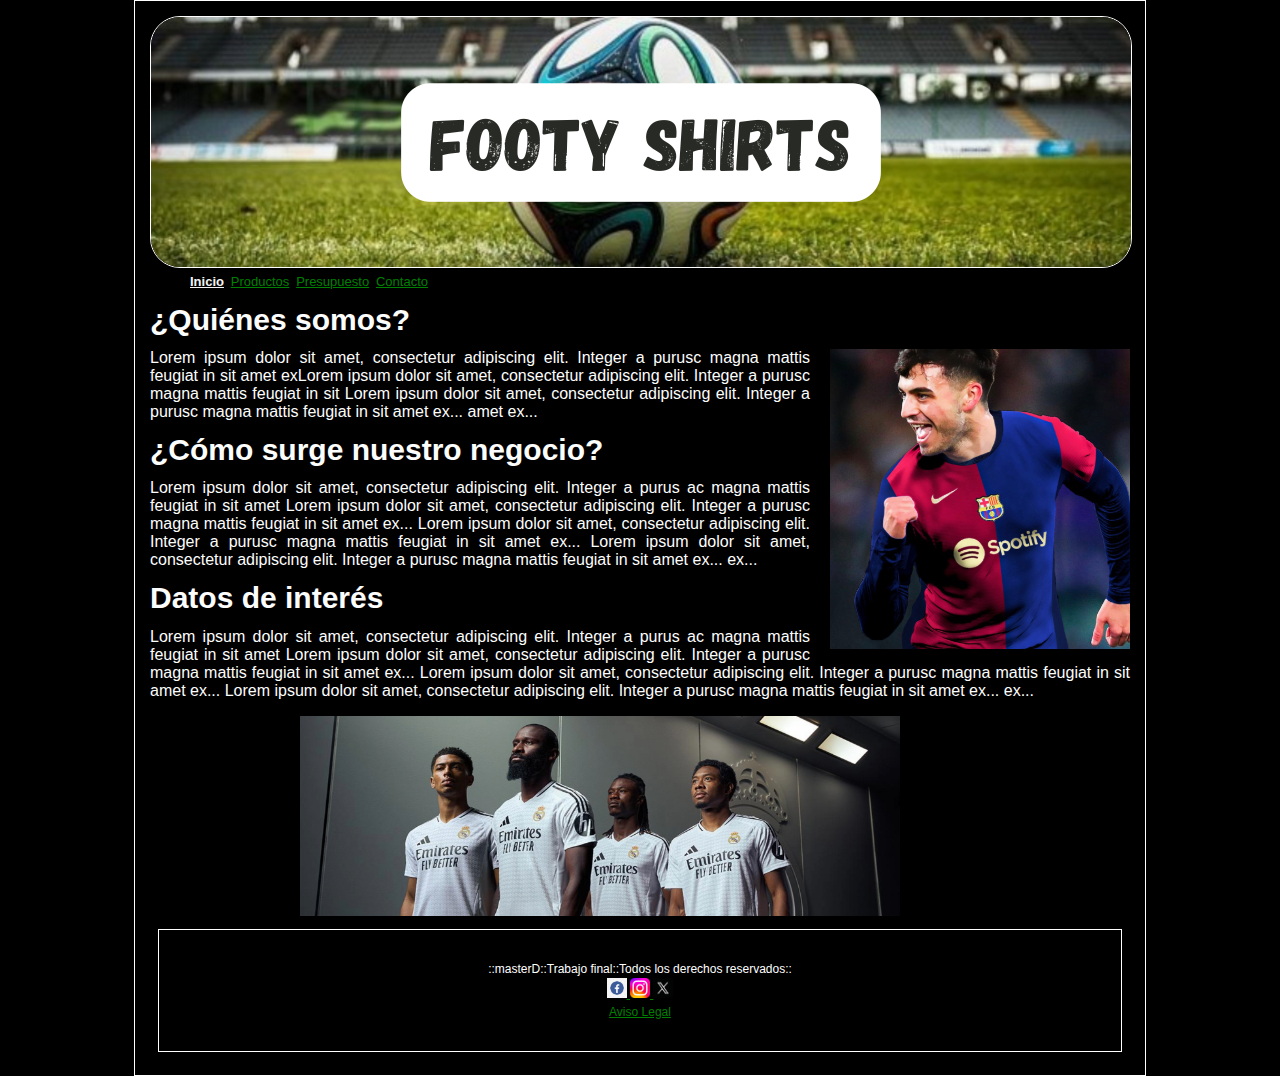
<file: index.html>
<!DOCTYPE html>
<html lang="es">
 <head>
    <meta charset="UTF-8">
    <!-- Declaración de fichero de estilos -->
    <link rel="stylesheet" type="text/css" href="estilos/estilos.css">
    <title>Trabajo Final</title>
     <!--Enlace al favicon-->
     <link rel="icon" href="img/favicon.png" type="image/x-icon">
 </head>
  
 <body>
    <header>
        <div>
            <img src="img/logo.png" id="img_cabe" alt="Logo de la empresa" width="100" height="100">
        </div>
        <nav>
            <!-- Div que contiene el menú -->
            <ul>
                <li><a href="index.html" class="nav-active">Inicio</a></li>
                <li><a href="views/productos.html">Productos</a></li>
                <li><a href="views/presupuesto.html">Presupuesto</a></li>
                <li><a href="views/contacto.html">Contacto</a></li>
            </ul>  
        </nav>
    </header>

    <!-- Contenedor principal -->
    <main>
        <!-- Sección de Introducción -->
        <section id="intro">
            <h1>¿Quiénes somos?</h1>
            <div id="imagen_der">
                <img src="img/barcelona.jpg" alt="Imagen de Barcelona" width="300" height="300">
            </div>
            <p> Lorem ipsum dolor sit amet, consectetur adipiscing elit. Integer a purusc magna mattis feugiat in sit 
              amet exLorem ipsum dolor sit amet, consectetur adipiscing elit. Integer a purusc magna mattis feugiat in sit
              Lorem ipsum dolor sit amet, consectetur adipiscing elit. Integer a purusc magna mattis feugiat in sit amet ex...
               amet ex...</p>
        </section>

        <!-- Sección de Historia -->
        <section id="historia">
            <h1>¿Cómo surge nuestro negocio?</h1>
            <p>Lorem ipsum dolor sit amet, consectetur adipiscing elit. Integer a purus ac magna mattis feugiat in sit amet
              Lorem ipsum dolor sit amet, consectetur adipiscing elit. Integer a purusc magna mattis feugiat in sit amet ex...
              Lorem ipsum dolor sit amet, consectetur adipiscing elit. Integer a purusc magna mattis feugiat in sit amet ex...
              Lorem ipsum dolor sit amet, consectetur adipiscing elit. Integer a purusc magna mattis feugiat in sit amet ex...
               ex...</p>
        </section>

        <!-- Sección de Datos de Interés -->
        <section id="datos">
            <h1>Datos de interés</h1>
            <p>Lorem ipsum dolor sit amet, consectetur adipiscing elit. Integer a purus ac magna mattis feugiat in sit amet
              Lorem ipsum dolor sit amet, consectetur adipiscing elit. Integer a purusc magna mattis feugiat in sit amet ex...
              Lorem ipsum dolor sit amet, consectetur adipiscing elit. Integer a purusc magna mattis feugiat in sit amet ex...
              Lorem ipsum dolor sit amet, consectetur adipiscing elit. Integer a purusc magna mattis feugiat in sit amet ex... ex...
            </p>
            <div>
                <img src="img/footer.jpg" id="imagen_long" alt="Imagen de interés" width="600" height="400">
            </div>
        </section>
    </main>

    <footer>
        <!-- Div que contiene el pie de la página -->
        <div id="div_footer">
            ::masterD::Trabajo final::Todos los derechos reservados::
            <br>
            <a href="https://es-es.facebook.com">
                <img src="img/facebook.jpg" id="minilink" alt="Facebook" width="30" height="30">
            </a>
            <a href="https://www.instagram.com">
                <img src="img/Instagram_logo_2022.svg.png" id="minilink" alt="Instagram" width="30" height="30">
            </a>
            <a href="https://x.com/?lang=es">
                <img src="img/xlogo.avif" id="minilink" alt="X" width="30" height="30">
            </a>
            <br>
            <a href="#">Aviso Legal</a>
        </div>
    </footer>  
 </body>
</html>
</file>
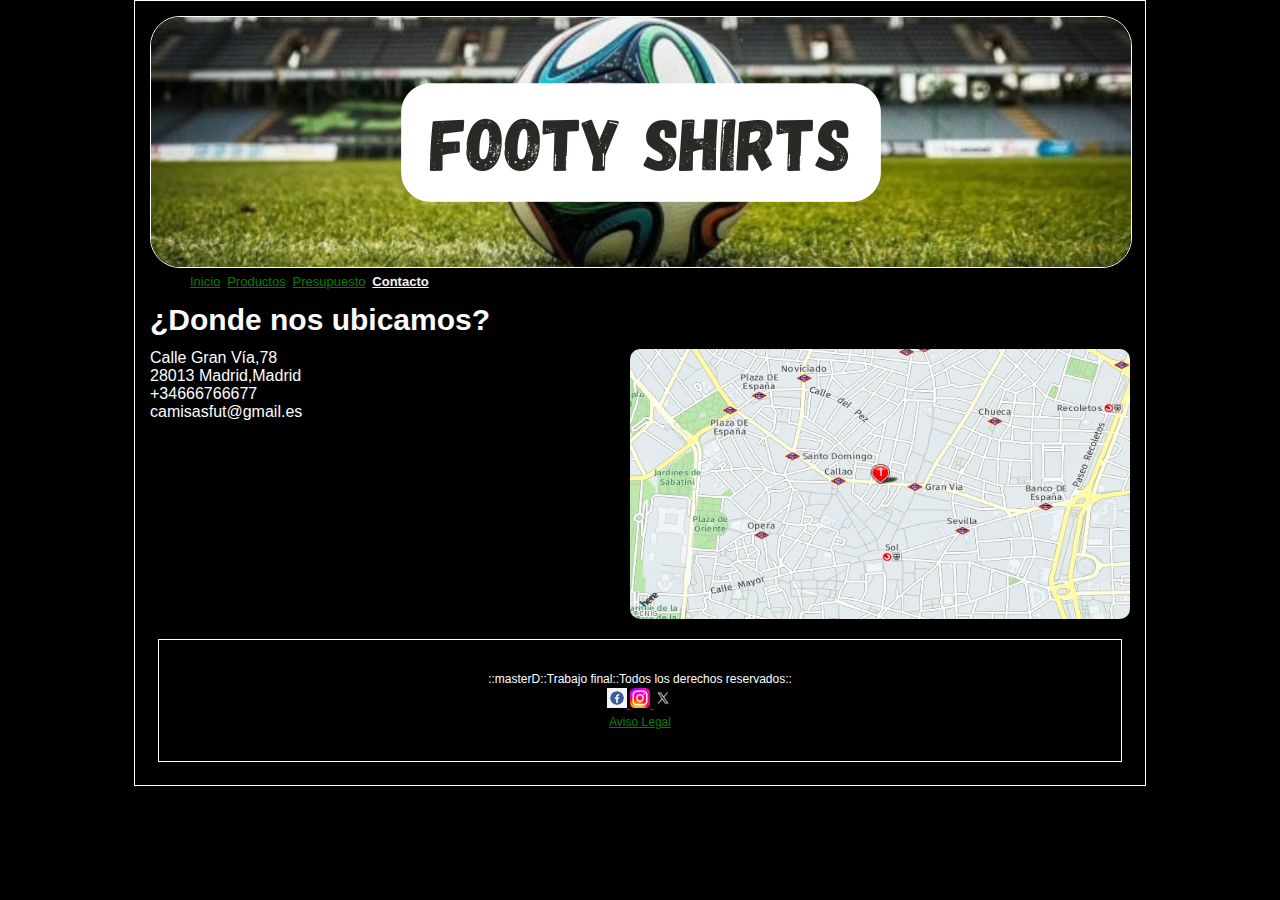
<file: views/contacto.html>
<!DOCTYPE html>
<html lang="es">
 <head>
    <meta charset="UTF-8">
    <!-- Declaración de fichero de estilos -->
    <link rel="stylesheet" type="text/css" href="../estilos/estilos.css">
    <title>Trabajo Final</title>
    <!--Enlace al favicon-->
    <link rel="icon" href="../img/favicon.png" type="image/x-icon">

 </head>
  
 <body>
    <header>
        <div>
            <img src="../img/logo.png" id="img_cabe" alt="Logo de la empresa" width="100" height="100">
        </div>
        <nav>
            <!-- Div que contiene el menú -->
            <ul>
                <li><a href="../index.html">Inicio</a></li>
                <li><a href="../views/productos.html">Productos</a></li>
                <li><a href="../views/presupuesto.html">Presupuesto</a></li>
                <li><a href="../views/contacto.html" class="nav-active">Contacto</a></li>
            </ul>  
        </nav>
    </header>
           <!--Seccion con mapa y contacto de la empresa-->
           <h1>¿Donde nos ubicamos?</h1> <div> <img src="../img/mapview.jpeg" id="img-map" alt="mapa"></div>
             <p> Calle Gran Vía,78
              <br> 28013 Madrid,Madrid
              <br> +34666766677
              <br> camisasfut@gmail.es
            </p>
   
   <footer>
          <!-- Div que contiene el pie de la página -->
     <div id="div_footer">
        ::masterD::Trabajo final::Todos los derechos reservados::
        <br>
        <a href="https://es-es.facebook.com">
            <img src="../img/facebook.jpg" id="minilink" alt="Facebook" width="30" height="30">
        </a>
        <a href="https://www.instagram.com">
            <img src="../img/Instagram_logo_2022.svg.png" id="minilink" alt="Instagram" width="30" height="30">
        </a>
        <a href="https://x.com/?lang=es">
            <img src="../img/xlogo.avif" id="minilink" alt="X" width="30" height="30">
        </a>
        <br>
        <a href="#">Aviso Legal</a>
     </div>
   </footer>  
 </body>
</html>
</file>
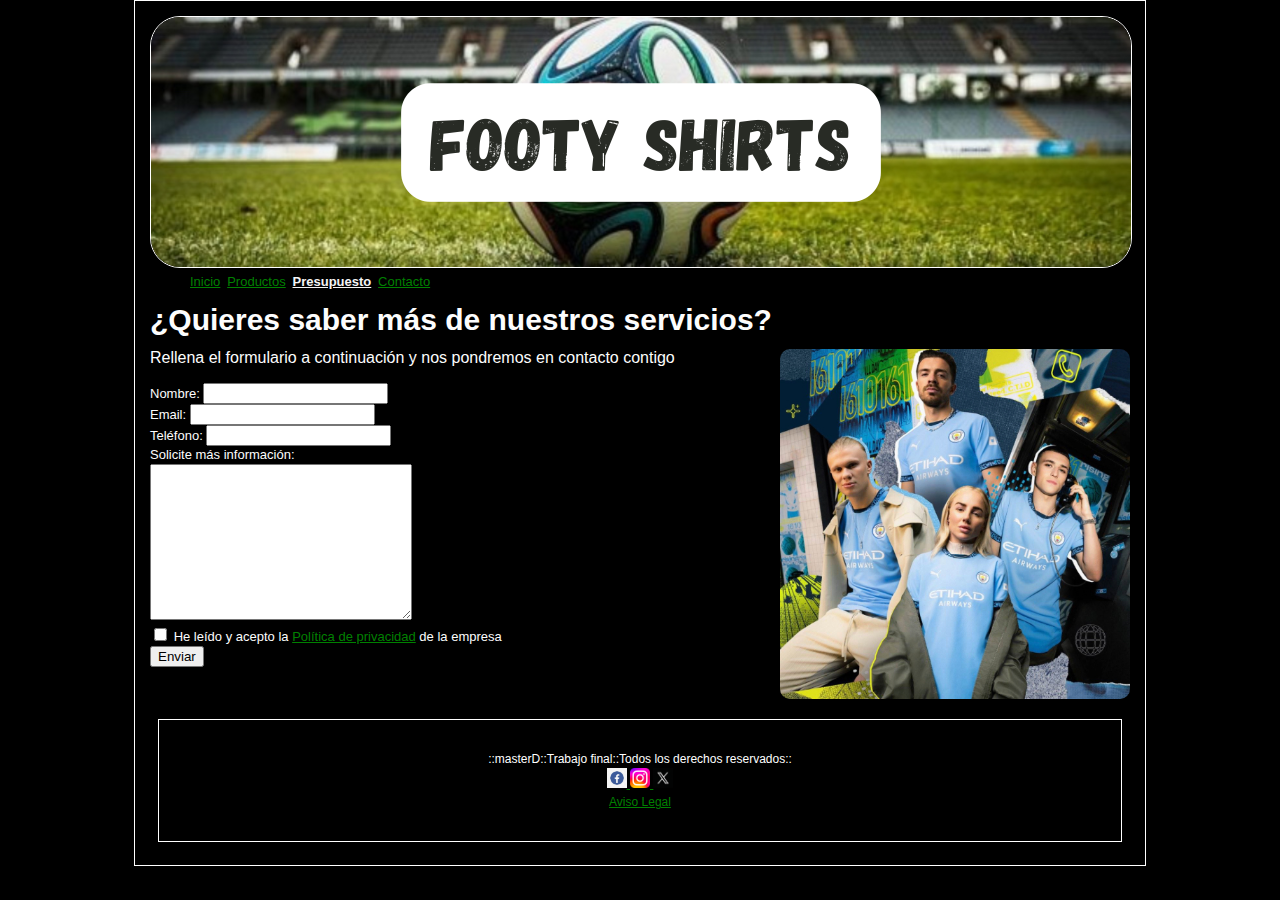
<file: views/presupuesto.html>
<!DOCTYPE html>
<html lang="es">
<head>
    <meta charset="UTF-8">
    <!-- Declaración de fichero de estilos -->
    <link rel="stylesheet" type="text/css" href="../estilos/estilos.css">
    <title>Trabajo Final</title>
     <!--Enlace al favicon-->
     <link rel="icon" href="../img/favicon.png" type="image/x-icon">
</head>
  
<body>
    <header>
        <div>
            <img src="../img/logo.png" id="img_cabe" alt="Logo de la empresa" width="100" height="100">
        </div>
        <nav>
            <!-- Div que contiene el menú -->
            <ul>
                <li><a href="../index.html">Inicio</a></li>
                <li><a href="../views/productos.html">Productos</a></li>
                <li><a href="../views/presupuesto.html" class="nav-active">Presupuesto</a></li>
                <li><a href="../views/contacto.html">Contacto</a></li>
            </ul>  
        </nav>
    </header>
<!-- Sección con el formulario -->
<section>
  <h1>¿Quieres saber más de nuestros servicios?</h1>
  <div>
      <img src="../img/city.jpg" alt="city" id="imagen_presu">
  </div>
  <p>Rellena el formulario a continuación y nos pondremos en contacto contigo</p>
  
  <form action="#" method="post">
      <!-- Etiqueta label para mejorar la accesibilidad -->
      <label for="nombre">Nombre:</label>
      <input type="text" name="nombre" id="nombre" required>
      <br>

      <label for="email">Email:</label>
      <input type="email" name="email" id="email" required>
      <br>

      <label for="telefono">Teléfono:</label>
      <input type="tel" name="telefono" id="telefono" required>
      <br>

      <label for="prueba">Solicite más información:</label>
      <br>
      <textarea cols="30" rows="10" name="prueba" id="prueba"></textarea>
      <br>

      <input type="checkbox" name="casilla" value="acepto" required> 
      <label for="casilla">He leído y acepto la <a href="#">Política de privacidad</a> de la empresa</label>
      <br>

      <input type="submit" name="boton" value="Enviar">
  </form>
</section>

      <footer>
        <!-- Div que contiene el pie de la página -->
        <div id="div_footer">
            ::masterD::Trabajo final::Todos los derechos reservados::
            <br>
            <a href="https://es-es.facebook.com">
                <img src="../img/facebook.jpg" id="minilink" alt="Facebook" width="30" height="30">
            </a>
            <a href="https://www.instagram.com">
                <img src="../img/Instagram_logo_2022.svg.png" id="minilink" alt="Instagram" width="30" height="30">
            </a>
            <a href="https://x.com/?lang=es">
                <img src="../img/xlogo.avif" id="minilink" alt="X" width="30" height="30">
            </a>
            <br>
            <a href="#">Aviso Legal</a>
        </div>
    </footer>  
</body>
</html>
</file>
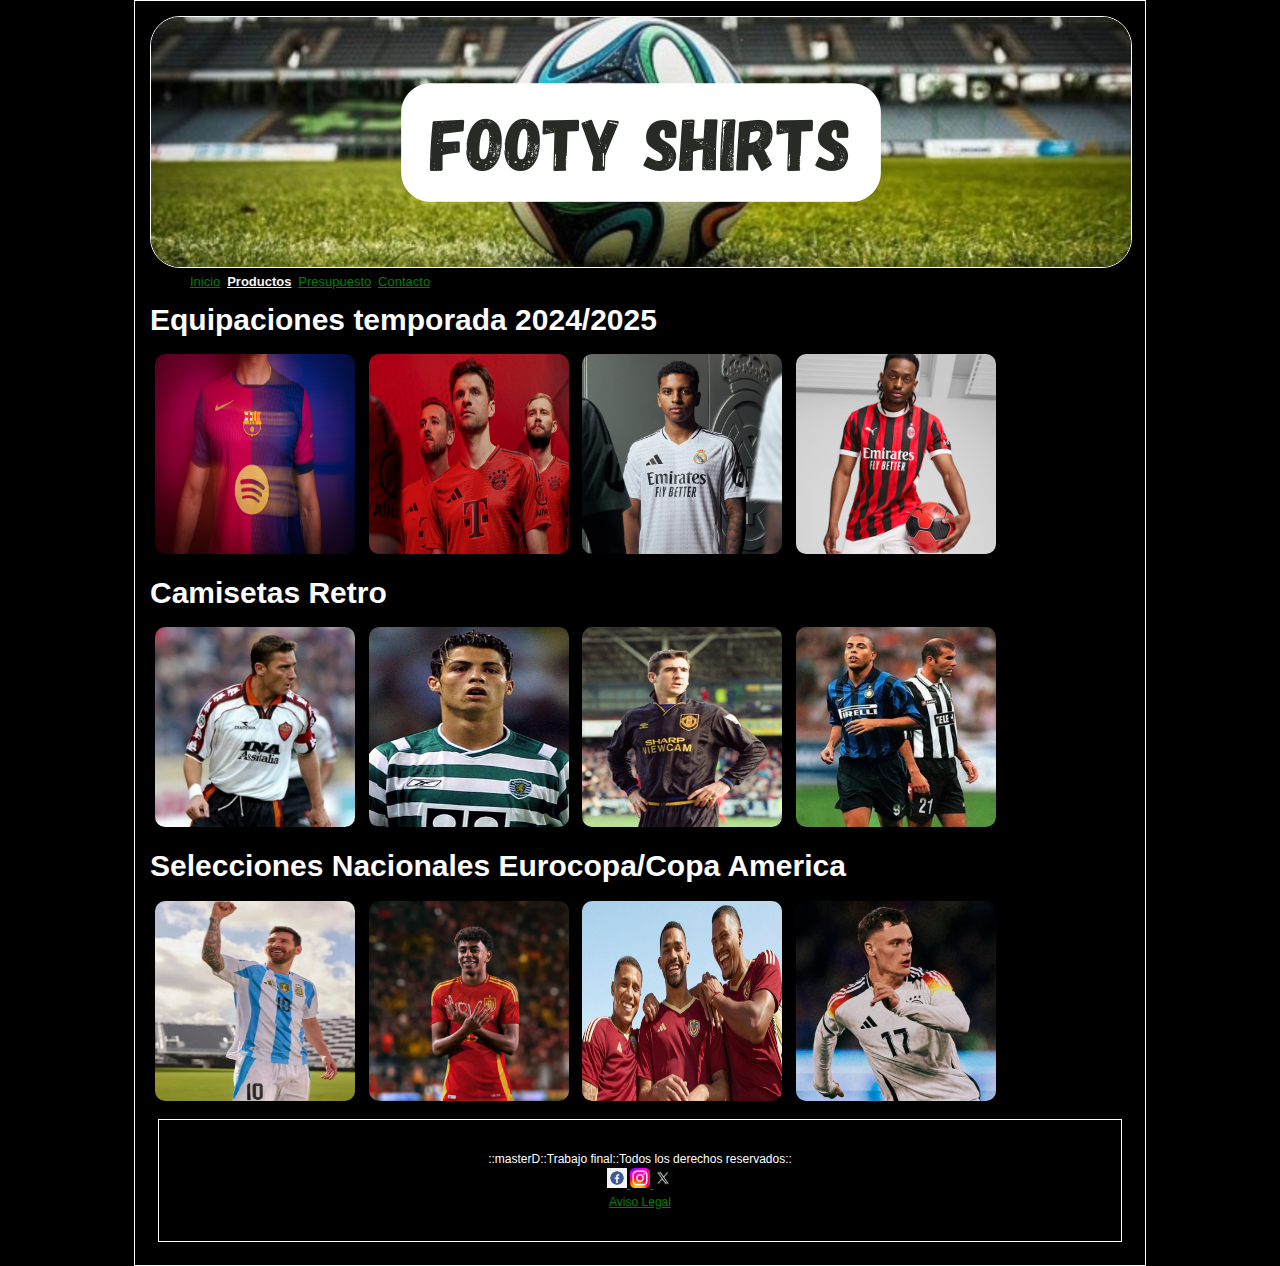
<file: views/productos.html>
<!DOCTYPE html>
<html lang="es">
 <head>
    <meta charset="UTF-8">
    <!-- Declaración de fichero de estilos -->
    <link rel="stylesheet" type="text/css" href="../estilos/estilos.css">
    <title>Trabajo Final</title>
     <!--Enlace al favicon-->
     <link rel="icon" href="../img/favicon.png" type="image/x-icon">
 </head>
  
 <body>
    <header>
        <div>
            <img src="../img/logo.png" id="img_cabe" alt="Logo de la empresa" width="100" height="100">
        </div>
        <nav>
            <!-- Div que contiene el menú -->
            <ul>
                <li><a href="../index.html">Inicio</a></li>
                <li><a href="../views/productos.html" class="nav-active">Productos</a></li>
                <li><a href="../views/presupuesto.html">Presupuesto</a></li>
                <li><a href="../views/contacto.html">Contacto</a></li>
            </ul>  
        </nav>
    </header>
<!--Div que contiene la galeria de productos-->
<div class="container"> 
  <h1>Equipaciones temporada 2024/2025</h1> 
  
  <img class="galeria" src="../img/barça.jpg" alt="barcelona" height="299" width="200">
  <img class="galeria" src="../img/bayern.jpg" alt="bayern" height="192" width="144">
  <img class="galeria" src="../img/madrid.jpg" alt="madrid" height="128" width="128">
  <img class="galeria" src="../img/milan.avif" alt="milan" height="450" width="450">

 </div>
 <div class="container"> 
  <h1>Camisetas Retro</h1> 
  
  <img class="galeria" src="../img/roma.jpg.webp" alt="roma" height="100" width="100">
  <img class="galeria" src="../img/sporting.png.webp" alt="sporting" height="250" width="332">
  <img class="galeria" src="../img/manchester.jpg.webp" alt="manchester" height="250" width="297">
  <img class="galeria" src="../img/inter-juve.jpg.webp" alt="inter-juve" height="250" width="272">

 </div>
 <div class="container"> 
  <h1>Selecciones Nacionales Eurocopa/Copa America</h1> 
  
  <img class="galeria" src="../img/argentina.jpeg.avif" alt="argentina" height="992" width="1323">
  <img class="galeria" src="../img/españa.jpg.avif" alt="españa" height="1200" width="1200">
  <img class="galeria" src="../img/vinotinto.jpg.webp" alt="vinotinto" height="200" width="120">
  <img class="galeria" src="../img/alemania.jpg.avif" alt="alemania" height="600" width="600">

 </div>


  <footer>
    <!-- Div que contiene el pie de la página -->
    <div id="div_footer">
        ::masterD::Trabajo final::Todos los derechos reservados::
        <br>
        <a href="https://es-es.facebook.com">
            <img src="../img/facebook.jpg" id="minilink" alt="Facebook" width="30" height="30">
        </a>
        <a href="https://www.instagram.com">
            <img src="../img/Instagram_logo_2022.svg.png" id="minilink" alt="Instagram" width="30" height="30">
        </a>
        <a href="https://x.com/?lang=es">
            <img src="../img/xlogo.avif" id="minilink" alt="X" width="30" height="30">
        </a>
        <br>
        <a href="#">Aviso Legal</a>
    </div>
</footer>  
 </body>
</html>
</file>
<file: estilos/estilos.css>
body {
    margin: 0px auto;
    padding: 15px;
    width: 980px;
    font-size: 13px;
    color: rgb(253, 253, 253);
    font-family: Arial, Helvetica, sans-serif;
    /*background:url(../img/fondo.jpg) no-repeat fixed center top;*/
    background-size: 100% auto;
    line-height: 18px;
    background-color: black;
    border: 1px solid white;
   
   
}
.nav-active {
    font-weight: bold;
    color: whitesmoke; 
    text-decoration: underline;
}
ul {
    margin: 0px;
  }
  
  li {
    list-style: none;
    display: inline;
    margin-right: 0.2rem;
  }
  
  a {
    color: green;
  }

h1 {
    font-size: 30px;
}

p {
    text-align: justify;
    font-size: medium;
}

#div_header {
    clear: both;
    box-sizing: border-box;
    border: solid;
    border-width: 10px;
    border-color: transparent;
    background-color: #FFFFFF;
    position: relative;
    
}

#img_cabe{
    width: 100%;
    height: 100%;
    border: 1px solid white;
    border-radius: 30px;
   
}

#div_footer {
    border: 1px solid white;
    font-size: 12px;
    position: relative;
    box-sizing: border-box;
    clear: both;
    color: white;
    text-align: center;
    padding: 30px;
    margin: 8px;
    bottom: 0;
}

#imagen_long {
    width: 600px;
    height: 200px;
    margin-left: 150px;  
}
.container{
   justify-content: center;
  
}
.galeria{
    width: 200px;
    height: 200px;
    margin: 5px;
    border-radius: 10px;
}

#imagen_der {
   margin-left: 20px;
   float: right;
   
}
#img-map{
    float: right;
    width: 500px;
    height: 270px;
    border-radius: 10px;
    margin-bottom: 20px;
}
#imagen_presu {
   float: right;
   width: 350px;
   height: 350px;
   border-radius: 10px;
   margin-bottom: 20px;
  
}
#minilink{
    width: 20px;
    height: 20px;
}



    .div_contenedor{
            position:relative;
            clear:both;
        }
        
    .div_contenedor section{
            display:inline;
        }
</file>
